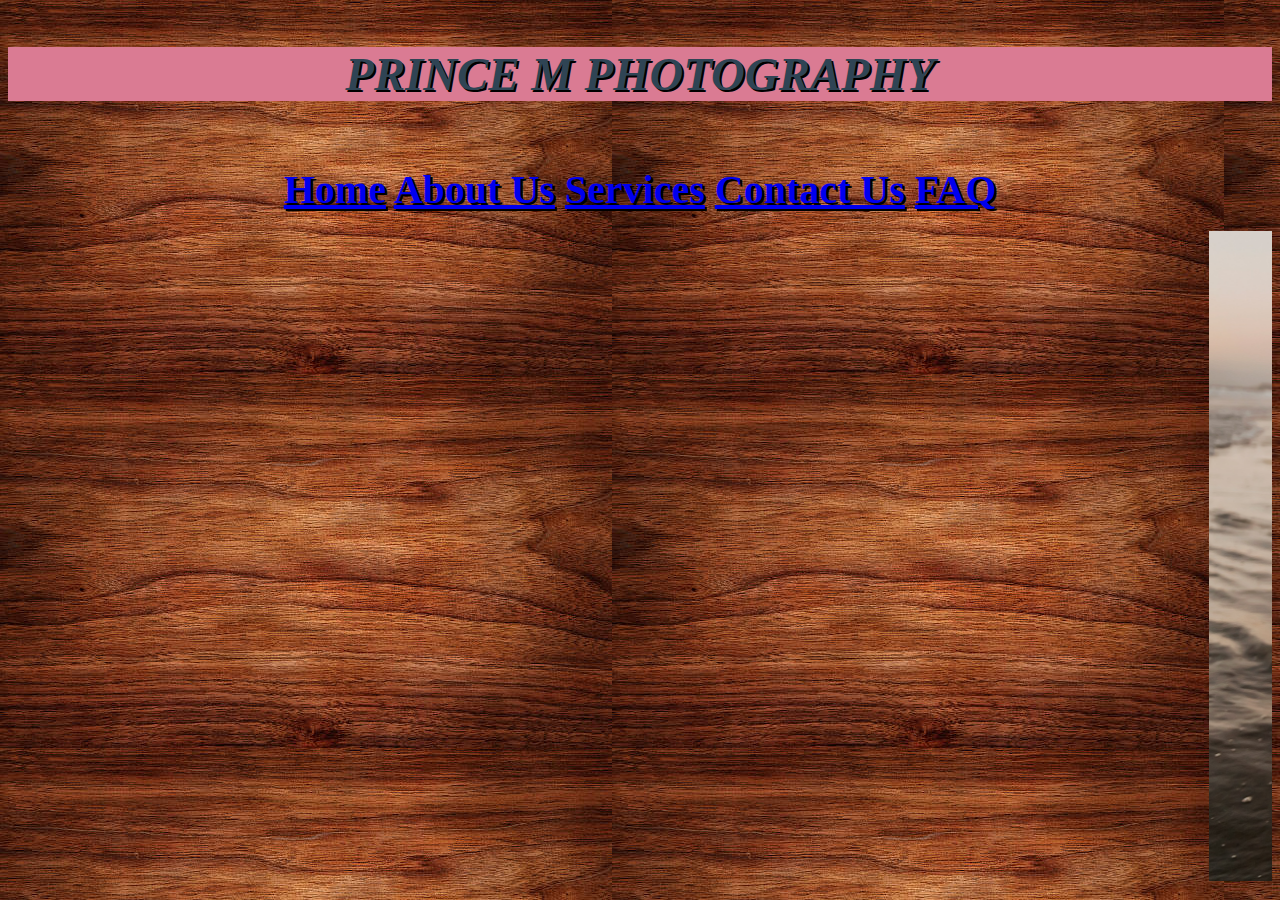
<file: index.html>
<!DOCTYPE html>
<html lang="en">
    <head>
        <title>
            Prince M Photography. 
        </title>
        <link href="css/main.css" rel="stylesheet">
    </head> 
        <body>
            <header id="header">
               <h3>PRINCE M PHOTOGRAPHY</h3>
               </header>
            <nav id="nav">
                <a href="index.html">Home</a>
                <a href="about-us.html">About Us</a>
                <a href="Services.html">Services</a>
                <a href="contact-us.html">Contact Us</a>
                <a href="faq.html">FAQ</a>
            </nav>
            <table>
                <tr>
                    <marquee behavior="loop" direction="left" scrollamount="8">
                        <img src="image1.jpg"width="700px" height="650px">
                        <img src="High-Fashion.jpg" width="700px" height="650px">
                        <img src="family.jpg"width="700px"height="650px">
                        <img src="babyshoot.jpg"width="700px"height="650px">
                    </marquee>
                </tr>
            </table>
        </body>
    </head>
</html>
</file>
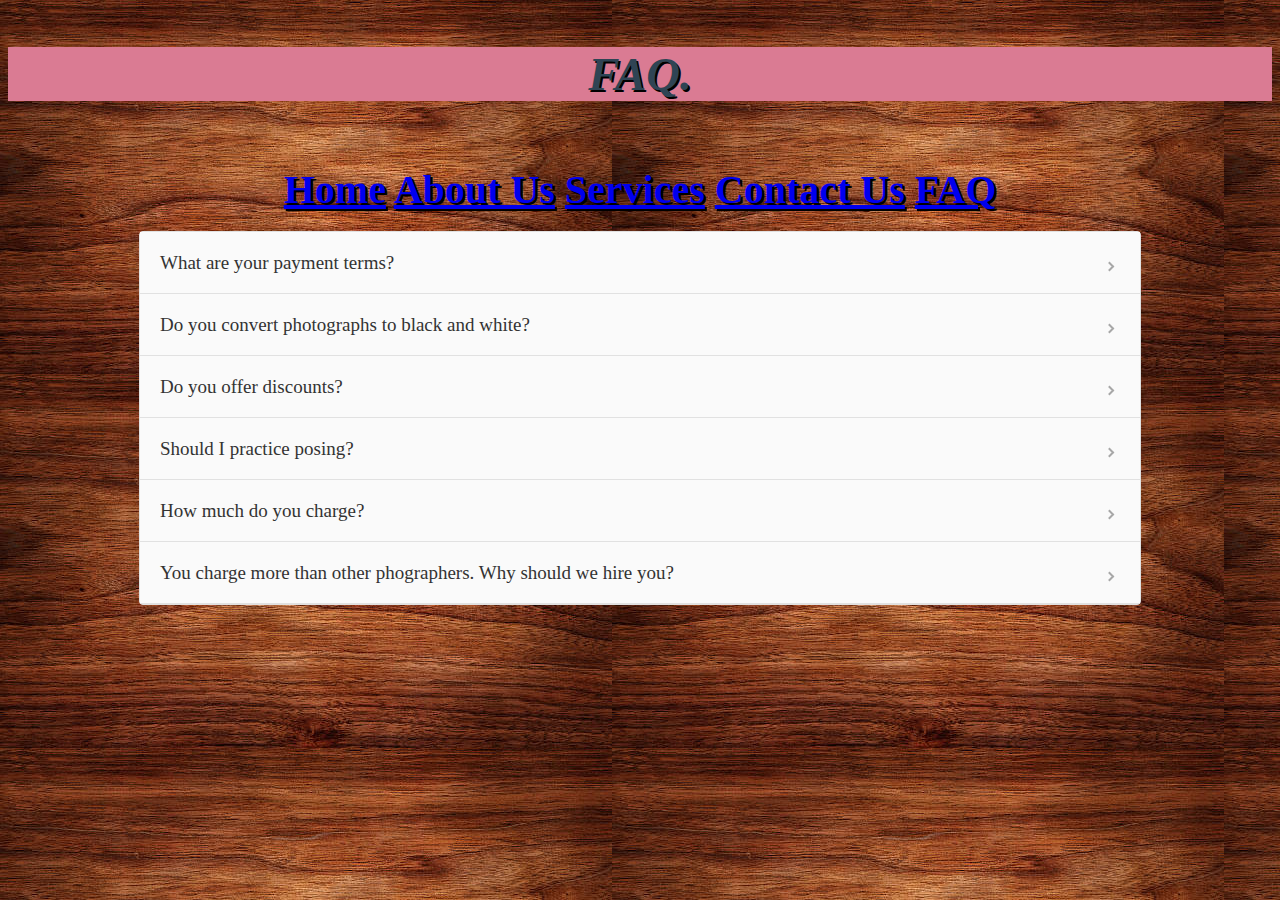
<file: faq.html>
<!DOCTYPE HTML>
<html lang=en>
    <head>
        <title>
            FAQ Page.
        </title>
        <link href="css/main.css" rel="stylesheet">
</head>
<body>
    <header id="header">
       <h3>FAQ.</h3> 
    </header>
    <nav id="nav">
        <a href="index.html">Home</a>
                <a href="about-us.html">About Us</a>
                <a href="Services.html">Services</a>
                <a href="contact-us.html">Contact Us</a>
                <a href="faq.html">FAQ</a>
    </nav>
    <div class='faq'>
        <input id='faq-a' type='checkbox'>
        <label for='faq-a'>
          <p class="faq-heading">What are your payment terms?</p>
          <div class='faq-arrow'></div>
            <p class="faq-text">A signed agreement and a 50% retainer.</p>
        </label>
        <input id='faq-b' type='checkbox'>
        <label for='faq-b'>
          <p class="faq-heading">Do you convert photographs to black and white?</p>
          <div class='faq-arrow'></div>
            <p class="faq-text">On request, yes I do - free of charge.</p>
        </label>
        <input id='faq-c' type='checkbox'>
        <label for='faq-c'>
          <p class="faq-heading">Do you offer discounts?</p>
          <div class='faq-arrow'></div>
            <p class="faq-text">Keep on the lookout for discounts on our website from season to season.</p>
        </label>
        <input id='faq-d' type='checkbox'>
        <label for='faq-d'>
          <p class="faq-heading">Should I practice posing?</p>
          <div class='faq-arrow'></div>
            <p class="faq-text">No. It's my job to pose you and make you look good, have no worries.</p>
        </label>
        <input id='faq-e' type='checkbox'>
        <label for='faq-e'>
          <p class="faq-heading">How much do you charge?</p>
          <div class='faq-arrow'></div>
            <p class="faq-text">All my pricing is available on "Services" on this very website. Just check it out, there's different categories.</p>
        </label>
          <input id='settings' type='checkbox'>
        <input id='faq-f' type='checkbox'>
        <label for='faq-f'>
          <p class="faq-heading">You charge more than other phographers. Why should we hire you?</p>
          <div class='faq-arrow'></div>
            <p class="faq-text">QUALITY OVER QUANTITY!</p>
        </label>
      </div>
      
</body>
</html>
</file>
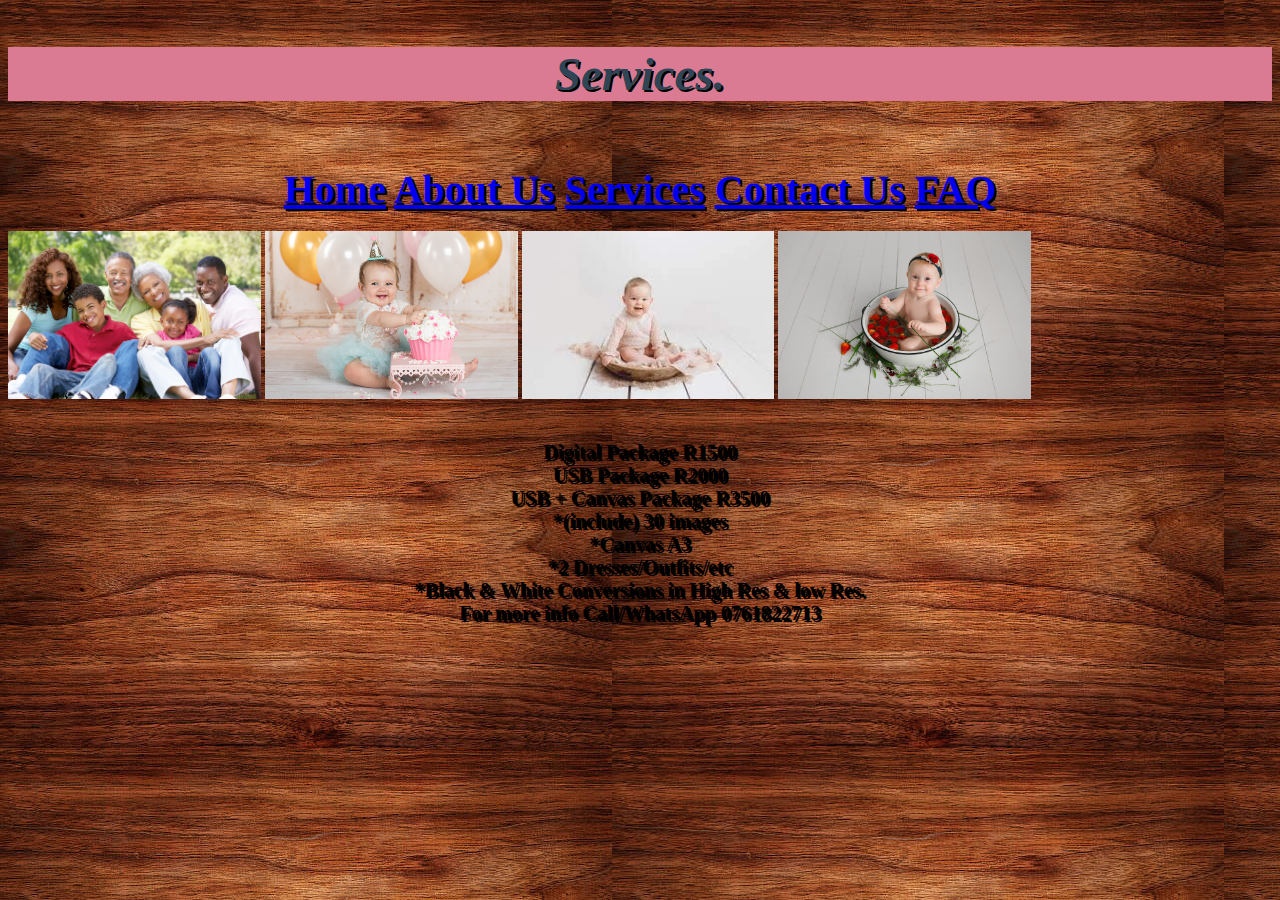
<file: Services.html>
<!DOCTYPE HTML>
<html lang=en>
    <head>
        <title>
            Services.
        </title>
        <link href="css/main.css" rel="stylesheet">
</head>
<body>
    <header id="header">
       <h3>Services.</h3> 
    </header>
    <nav id="nav">
        <a href="index.html">Home</a>
                <a href="about-us.html">About Us</a>
                <a href="Services.html">Services</a>
                <a href="contact-us.html">Contact Us</a>
                <a href="faq.html">FAQ</a>
    </nav>
    <img src="family!.jpg" alt=""width= 20%; height= 20%>
    <img src="cakesmash.jpg" alt=""width= 20%; height= 20%>
    <img src="sitter.jpeg" alt=""width= 20%; height= 20%>
    <img src="bubble&fruitbath.jpg" alt=""width= 20%; height= 20%>
    <nav id="class">
        <p>Digital Package R1500<br>
        USB Package R2000<br>
    USB + Canvas Package R3500<br>
*(include) 30 images<br>
*Canvas A3<br>
*2 Dresses/Outfits/etc<br>
*Black & White Conversions in High Res & low Res.<br>
For more info Call/WhatsApp 0761822713</p>
    </nav>
</body>
</html>
</file>
<file: css/main.css>
/* styling the header */
header {
    background-color:#DA7B93;
    text-align: centre;
    color: #2F4454;
    font-size: 40px;
    text-decoration-color: indigo;
    text-shadow: 2px 2px #000000;
    font-style: italic;
}

h3{
    text-align: center;

}
nav  {
    text-shadow: 2px 2px black;
    text-align: center;
    padding: 18px;
    text-decoration: #376E6F;
    font-size: 40px;
    font-weight: bold;
}
body{
    background-color: #376E6F;
    background-image: url(../background.jpg);
}

/* #image{
    float:right;
    padding-left: 50%;
} */
/* styling the header */
h3{
    text-align: center;

}
body{
    background-color: #376E6F;
}
p{
    text-decoration-color: black;
    font-size: 20px;
}
#p1{
    text-align: center;
}
.content{
    background-image: url(../babyshoot.jpg);
    padding: 170px;
    filter: brightness(90%);
}
.h4{
    text-align: center;
    background-image: url(../background.jpg);
    font-size: 40px;
    font-weight: bold;
    text-shadow: 2px 2px violet;
    font-style: italic;
    color: grey;
}
#p2{
    text-align: center;
    font-size: 25px;
    color: black;
    filter: brightness (50%);
    font-style: italic;
    background-image: url(../son.jpg);
}


@import url(https://fonts.googleapis.com/css?family=Lato);

@import url(https://fonts.googleapis.com/css?family=Open Sans);

.faq-heading {
  font-family: Lato;   
  font-weight: 400;
  font-size: 19px;
   -webkit-transition: text-indent 0.2s;
  text-indent: 20px;
  color: #333;
}

.faq-text {
  font-family: Open Sans;   
  font-weight: 400;
  color: #919191;
  width:95%;
  padding-left:20px;
  margin-bottom:30px;
}

.faq {
  width: 1000px;
  margin: 0 auto;
  background: white;
  border-radius: 4px;
  position: relative;
  border: 1px solid #E1E1E1;
}
.faq label {
  display: block;
  position: relative;
  overflow: hidden;
  cursor: pointer;
  height: 56px;
  padding-top:1px;
 
  background-color: #FAFAFA;
  border-bottom: 1px solid #E1E1E1;
}

.faq input[type="checkbox"] {
  display: none;
}

.faq .faq-arrow {
  width: 5px;
  height: 5px;
  transition: -webkit-transform 0.8s;
  transition: transform 0.8s;
  transition: transform 0.8s, -webkit-transform 0.8s;
  -webkit-transition-timing-function: cubic-bezier(0.68, -0.55, 0.265, 1.55);
  border-top: 2px solid rgba(0, 0, 0, 0.33);
  border-right: 2px solid rgba(0, 0, 0, 0.33);
  float: right;
  position: relative;
  top: -30px;
  right: 27px;
  -webkit-transform: rotate(45deg);
          transform: rotate(45deg);
}

 .faq input[type="checkbox"]:checked + label > .faq-arrow {
  transition: -webkit-transform 0.8s;
  transition: transform 0.8s;
  transition: transform 0.8s, -webkit-transform 0.8s;
  -webkit-transition-timing-function: cubic-bezier(0.68, -0.55, 0.265, 1.55);
  -webkit-transform: rotate(135deg);
          transform: rotate(135deg);
}
 .faq input[type="checkbox"]:checked + label {
  display: block;
  background: rgba(255,255,255,255) !important;
  color: #4f7351;
  height: 225px;
  transition: height 0.8s;
  -webkit-transition-timing-function: cubic-bezier(0.68, -0.55, 0.265, 1.55);
}

 .faq input[type='checkbox']:not(:checked) + label {
  display: block;
  transition: height 0.8s;
  height: 60px;
  -webkit-transition-timing-function: cubic-bezier(0.68, -0.55, 0.265, 1.55);
}

::-webkit-scrollbar {
  display: none;
}
</file>
